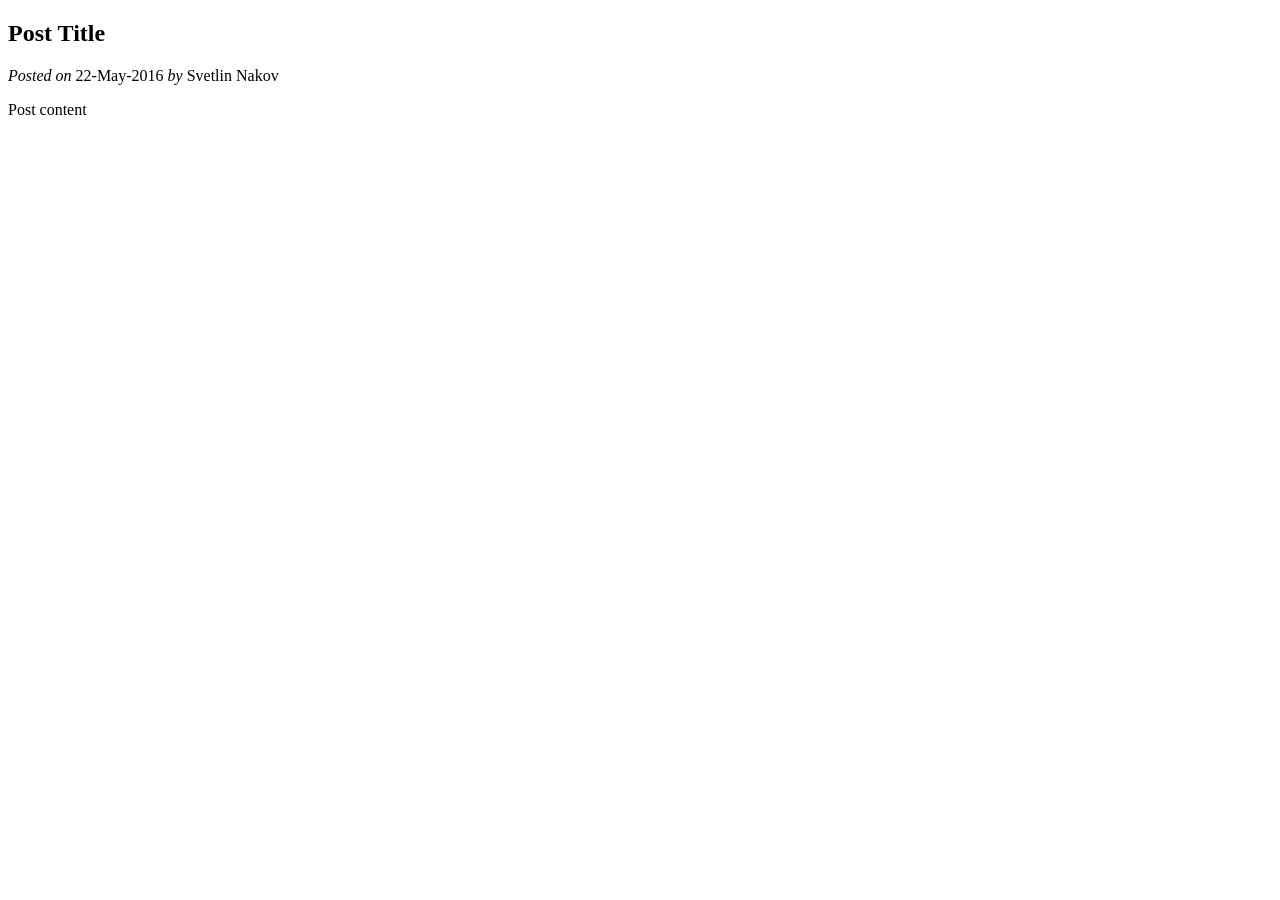
<file: MartaMorenoBlog/src/main/resources/templates/index.html>
<!DOCTYPE html>
<html xmlns:th="http://www.thymeleaf.org">

<head th:replace="layout :: site-head">
<title>Welcome to Spring MVC Blog</title>
</head>

<body>

<header th:replace="layout :: site-header" />

<main id="posts">
    <article th:each="p : ${findAllPosts}">
      <h2 class="title" th:text="${p.titulo}">Post Title</h2>
      <div class="date">
        <i>Posted on</i>
        <span th:text="${#dates.format(p.date, 'dd-MMM-yyyy')}">22-May-2016</span>
        <span th:if="${p.autor}" th:remove="tag">
          <i>by</i>
          <span th:text="${p.author.fullName != null ?
                        p.autor.nombre : p.autor.user}">Svetlin Nakov</span>
        </span>
      </div>
      <p class="content" th:utext="${p.contenido}">Post content</p>
    </article>
</main>

<footer th:replace="layout :: site-footer" />

</body>

</html>
</file>
